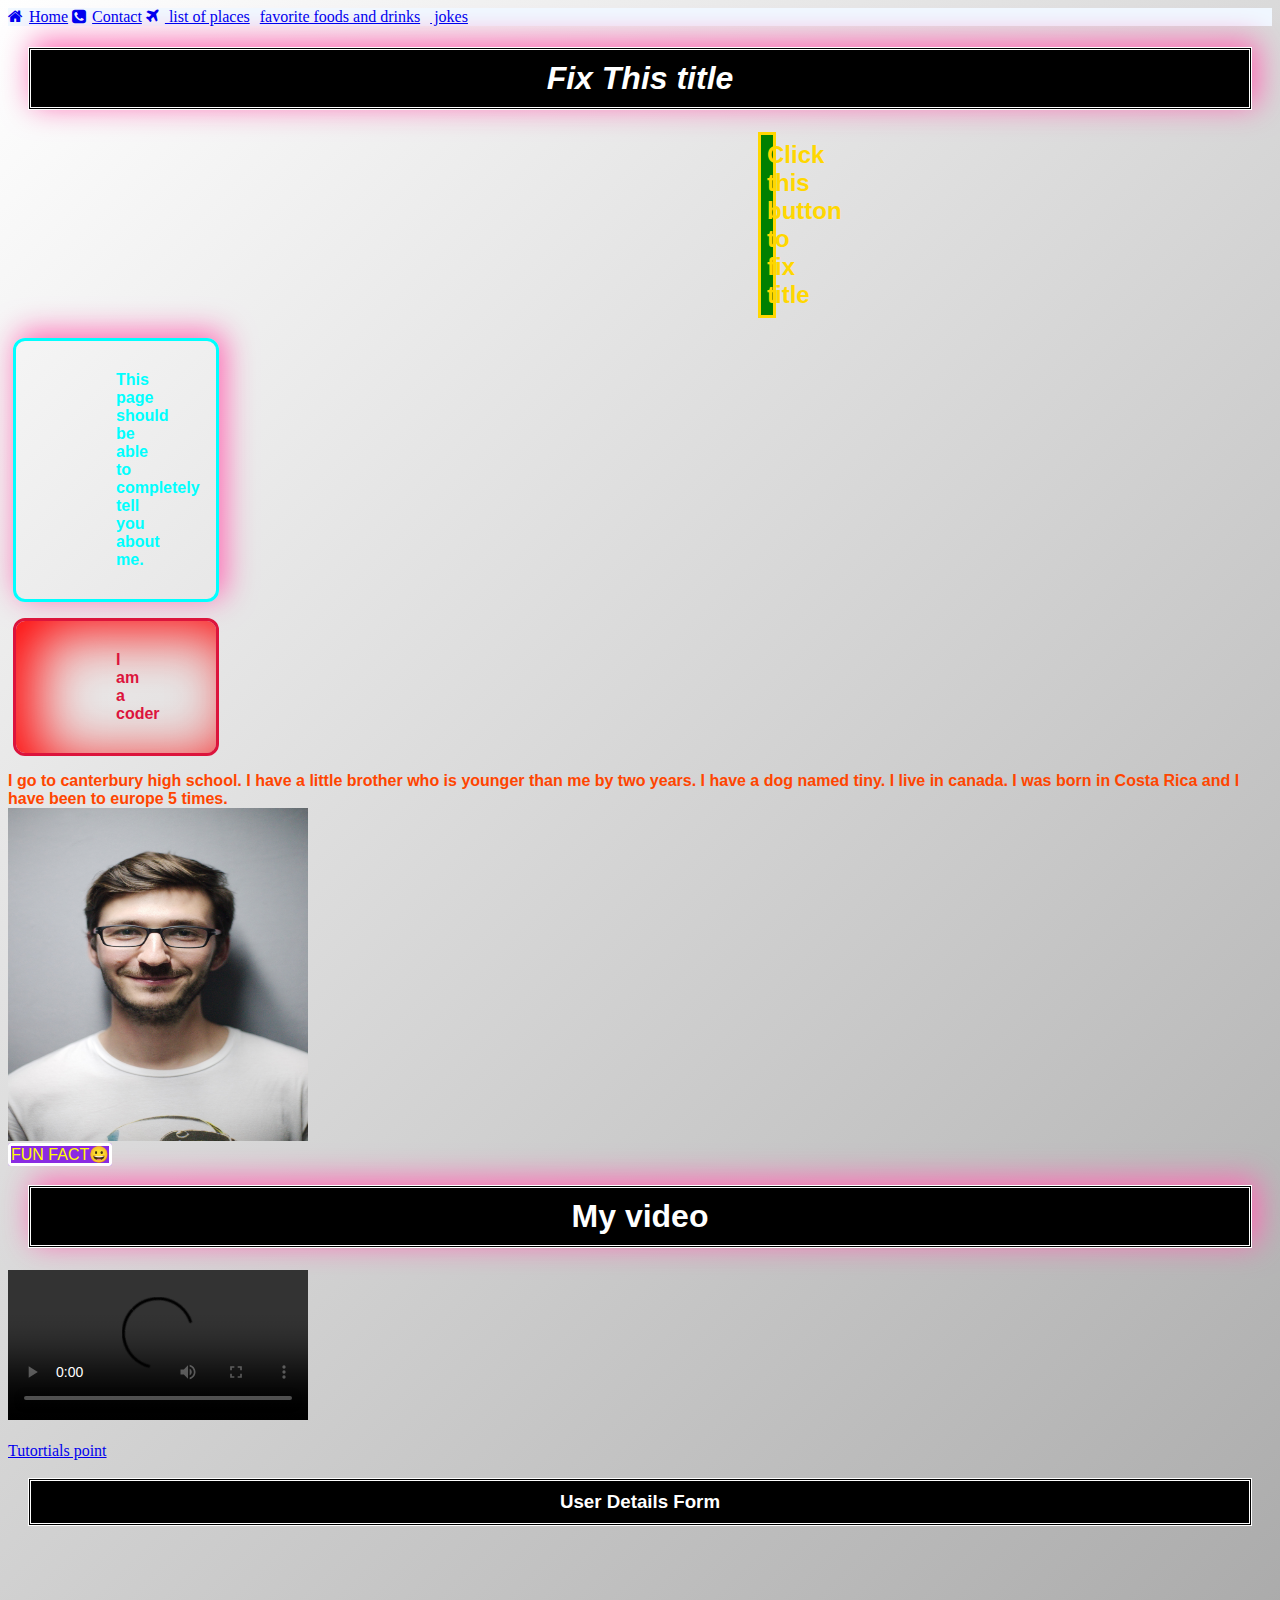
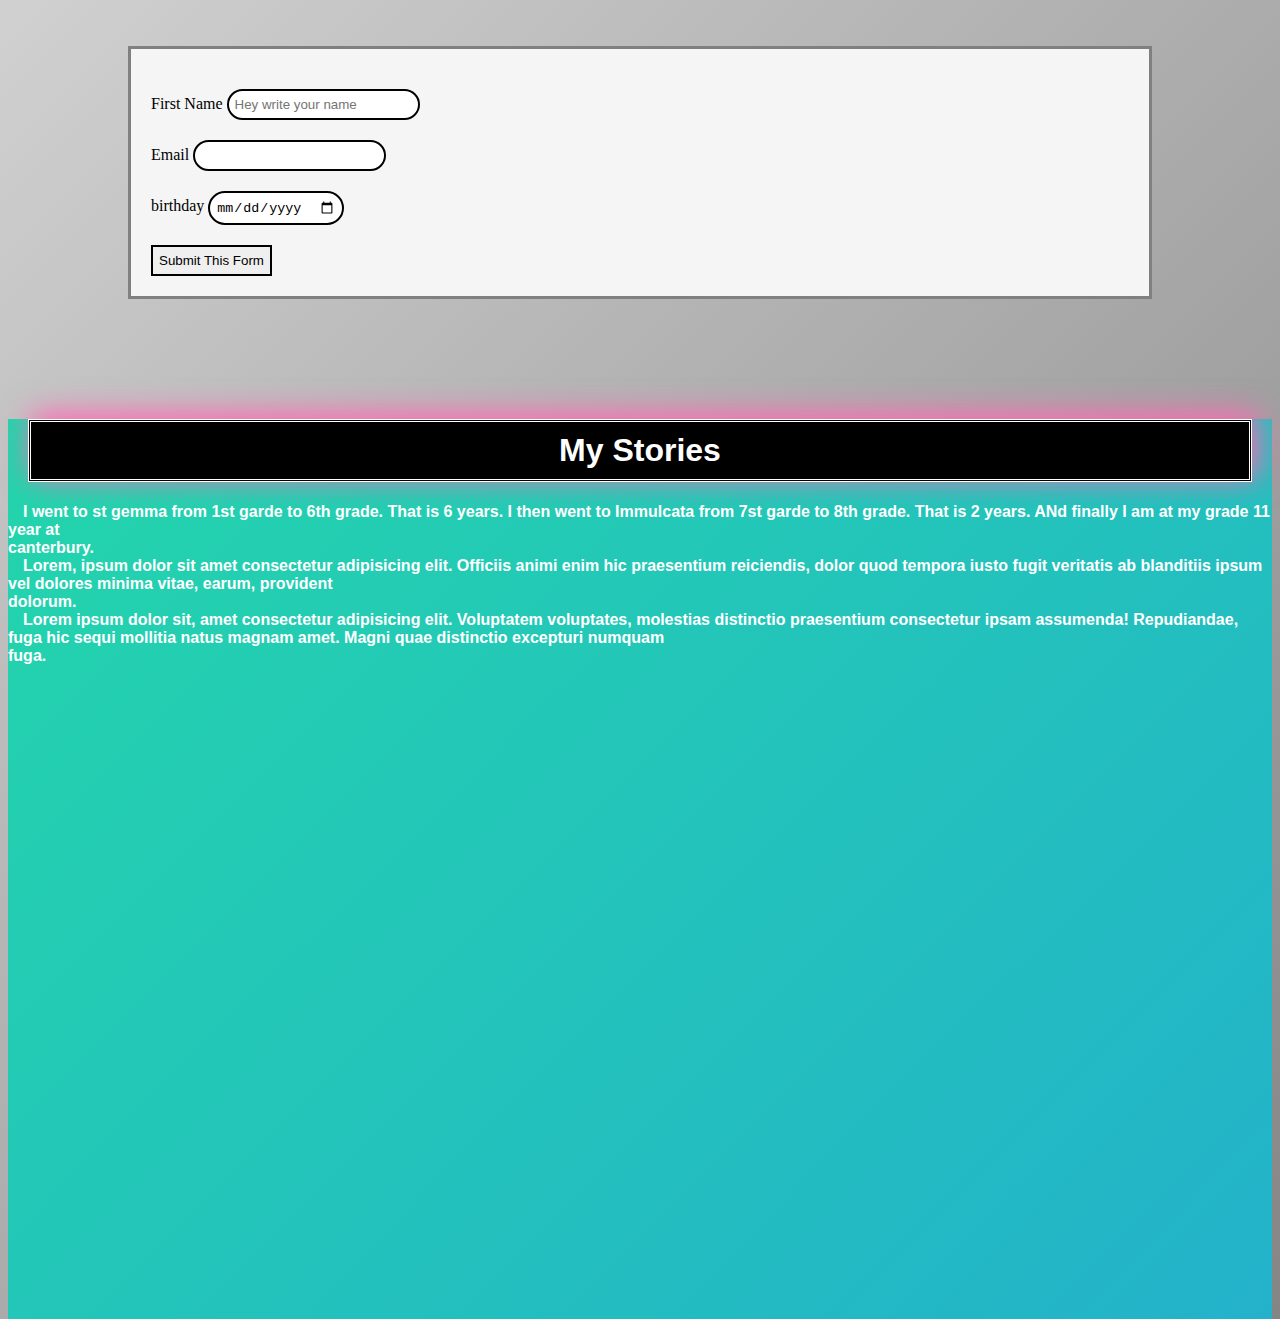
<file: INDEX.HTML>
<!DOCTYPE html>
<html>

<head>
    <link rel="stylesheet" href="style.css">
    <link rel="stylesheet" href="https://cdnjs.cloudflare.com/ajax/libs/font-awesome/4.7.0/css/font-awesome.min.css">
    <meta charset="utf-8">
    <title>Tutortials Point</title>
</head>

<body>
    <nav>
        <a href="./INDEX.HTML"> <i class="fa fa-home"></i>Home</a>

        <a href="./contact.html"> <i class="fa fa-phone-square"></i>Contact</a>

        <a href="./contact.html"> <i class="fa fa-plane"></i> list of places</a>

        <a href="./contact.html"> <i class="fa-sharp fa-light fa-burger-soda"></i> favorite foods and drinks</a>

        <a href="jokes.html"> <i class="fa fa-joke"></i> jokes</a>

    </nav>


    <header role="banner">
        <!--<h1>About Me</h1>-->
        <!-- draggable="true" ondrag="myFunction()"-->
    </header>
    <div class="main_content" data_test="hi">
        <h1 ondblclick="myFunction()" class="itatlic-text" id="intro">Fix This title </h1>
        <h2 onclick="changeName()">Click this button to fix title</h2>
        <p> This page should be able to completely tell you about me.</p>
        <p onclick="myFunction()" class="main-heading">I am a coder</p>
    </div>
    <div>
        <section class="orange_text">
            I go to canterbury high school. I have a little brother who is younger than me by two years. I have a dog
            named tiny. I live in canada. I was born in Costa Rica and I have been to europe 5 times.
        </section>


        <img src="./profile photo.jpg" width="300" height="333" alt="profile photo">
    </div>
    <div>

        <main-heading onclick="fact()">
            FUN FACT😀
        </main-heading>

    </div>
    <div>
        <h1> My video</h1>
        <video controls autoplay>
            <source src="watch.htm" type="video/mp4">
        </video>
        <br>
        <br>


        <a href="Http://tutorialspoint.com/">Tutortials point</a>
    </div>



    <h3>User Details Form</h3>
    <form class="myForm" id="myForm">

        <label for="first-name"> First Name </label>
        <input type="text" name="first-name" id="first-name" placeholder="Hey write your name">

        <br>

        <label for="email"> Email </label>
        <input type="email" name="email" id="email">

        <br>

        <label for="birthday"> birthday </label>
        <input type="date" name="birthday" id="birthday">

        <br>

        <input type="submit" value="Submit This Form">
    </form>

    <section class="stories-section">

        <h1>My Stories</h1>
        <b>I went to st gemma from 1st garde to 6th grade. That is 6 years. I then went to Immulcata from 7st garde to
            8th grade. That is 2 years. ANd finally I am at my grade 11 year at canterbury.</b>
        <div>
            <b>Lorem, ipsum dolor sit amet consectetur adipisicing elit. Officiis animi enim hic praesentium reiciendis,
                dolor quod tempora iusto fugit veritatis ab blanditiis ipsum vel dolores minima vitae, earum, provident
                dolorum.</b>
        </div>
        <div>
            <b>Lorem ipsum dolor sit, amet consectetur adipisicing elit. Voluptatem voluptates, molestias distinctio
                praesentium consectetur ipsam assumenda! Repudiandae, fuga hic sequi mollitia natus magnam amet. Magni
                quae
                distinctio excepturi numquam fuga.</b>
        </div>
    </section>


    <footer>

    </footer>

    <script>
        var first_name = "Sebastian";
        var last_name = "Sell";


        console.log(first_name);
        console.log(last_name);

        function calculateSum(firstNumber, secondNumber) {
            var sumOfTwoNumbers = firstNumber + secondNumber;

            return sumOfTwoNumbers;



        }

        var sum = (calculateSum(5, 10));

        console.log(sum)



        var emoji = "😀";
        console.log(emoji)

        function myFunction() {
            var emoji = "😀";
            console.log(emoji)

            alert("hey don't click")
        }


        function changeName() {
            document.getElementById("intro").innerHTML = "Hey Sebastian here "

        }


        document.getElementById("myForm").addEventListener("submit", handleFormSubmit)

        function handleFormSubmit(event) {
            event.preventDefault()

            var name = document.getElementById("first-name").value;
            var email = document.getElementById("email").value;
            var birthday = document.getElementById("birthday").value;

            console.log(name)
            console.log(email)
            console.log(birthday)

            document.getElementById("intro").innerHTML = name
        }



        function fact() {
            var emoji = "😀";
            console.log(emoji)

            alert("I am 16 years old!")
        }

        var jokesArray = [
            "Why was 6 afraid of 7?    Because 7 ATE 9!!!", "What do you call a bear with no teeth?       A gummy bear.", "there are only 10 kinds of people. those who understand binary and those who don't", "Why do golfers have two pairs of pants?               In case they get a hole in one!"
        ]



    </script>
</body>

</html>
</file>
<file: style.css>
h1 {
    color: white;
    font-family: sans-serif;
    text-align: center;
    box-shadow: 5px -5px 30px 1px hotpink;
    border-style: double;
    margin-right: 20px;
    margin-left: 20px;
    padding-left: 10px;
    padding-top: 10px;
    padding-right: 10px;
    padding-bottom: 10px;
    background-color: black;


}

body {
    background: linear-gradient(-45deg, black, white);
    animation: gradient 15s ease infinite;
    height: 100vh;
    background-size: 400% 400%;
}

@keyframes gradient {
    0% {
        background-position: 0% 50%;
    }

    50% {
        background-position: 100% 50%;
    }

    100% {
        background-position: 0% 50%;
    }
}

p {
    color: cyan;
    font-weight: bold;
    font-family: sans-serif;
    font-weight: bold;
    border-width: 3px;

    border-style: solid;
    border-radius: 12px;

    box-shadow: 5px -5px 30px 1px hotpink;

    padding: 30px 100px;
    margin-right: 1400px;
    margin-left: 5px;


    /*margin-right: 1400px;
    padding-left: 10px;
    padding-top: 10px;
    padding-right: 10px;
    padding-bottom: 10px;
    margin-left: 5px;*/

    transition: all 1s;



}

p:hover {
    color: skyblue;
    border-color: skyblue;



    box-shadow: 0 5px 8px 2px rgb(176, 176, 176);



}

section {
    color: crimson;
    font-family: monospace;

}


.main-heading {
    color: crimson;
    box-shadow: 0 5px 8px 2px rgba(255, 0, 0, 0.699);
    box-shadow: 20px 10px 60px red inset;

    /*padding-left: 10px;
    padding-top: 10px;
    padding-right: 10px;
    padding-bottom: 10px;*/
    padding: 30px 100px;
    margin-right: 1525px;
    margin-left: 5px;
}

main-heading {
    color: yellow;
    border-style: solid;
    border-color: white;
    border-radius: 3px;
    background-color: blueviolet;
    text-align: center;
    font-family: sans-serif;
}

.orange_text {
    color: orangered;
    font-family: sans-serif;
    font-weight: bold;
    animation-name: bg-color-animation;
    animation-duration: 3s;

}

.itatlic-text {
    font-style: italic;
    color: white;
}




a:hover {
    color: red;
}




@keyframes bg-color-animation {
    25% {
        color: red;
    }

    50% {
        color: darkred;
    }

    75% {
        color: grey;
    }

    100% {
        color: white;
    }
}

.myForm {


    border-width: 3px;
    border-color: grey;
    border-style: solid;
    background-color: whitesmoke;

    padding: 20px;
    margin: 120px;


}

input {
    margin-top: 20px;
    border-style: solid;
    border-width: 2px;
    border-color: black;

    border-radius: 40px;
    padding: 6px;
}

input[type=submit] {
    border-radius: 0px;


}

.stories-section {

    /*background-image: linear-gradient(to bottom right, orange, cyan);
    background-image: linear-gradient();

    background-size: contain;

    text-align: center;
    /*letter-spacing: 3px;*/
    background: linear-gradient(-45deg, #ee7752, #e73c7e, #23a6d5, #23d5ab);
    animation: gradient 15s ease infinite;
    height: 100vh;
    background-size: 400% 400%;
}

@keyframes gradient {
    0% {
        background-position: 0% 50%;
    }

    50% {
        background-position: 100% 50%;
    }

    100% {
        background-position: 0% 50%;
    }
}



b {
    color: white;
    font-weight: bold;
    font-family: sans-serif;
    font-weight: bold;
    /*border-width: 3px;

    /*border-style: solid;
    border-radius: 12px;*

    /*box-shadow: 5px -5px 30px 1px hotpink;*/


    margin-right: 1400px;
    padding-left: 10px;
    padding-top: 10px;
    padding-right: 10px;
    padding-bottom: 10px;
    margin-left: 5px;

    transition: all 1s;
}


nav {
    background-color: aliceblue;
}




h2 {
    color: #FFD700;
    border-style: solid;
    background-color: green;
    text-align: center;
    padding: 6px;
    font-family: sans-serif;

    margin-left: 750px;
    margin-right: 750px;

}

h2 nav a {
    text-decoration: none;

    font-family: sans-serif;
    font-weight: bold;
    font-size: large;
    margin: 0px 20px;

}

h2:hover {
    color: blue;

    transition: 2s;

}

nav a i {
    margin-right: 6px;
}








h3 {
    color: white;
    font-family: sans-serif;
    text-align: center;
    border-style: double;
    margin-right: 20px;
    margin-left: 20px;
    padding-left: 10px;
    padding-top: 10px;
    padding-right: 10px;
    padding-bottom: 10px;
    background-color: black;

}

.joke-title {
    color: green;
}

#jokes {

    padding: 6px;

}

button {
    text-align: center;
}
</file>
